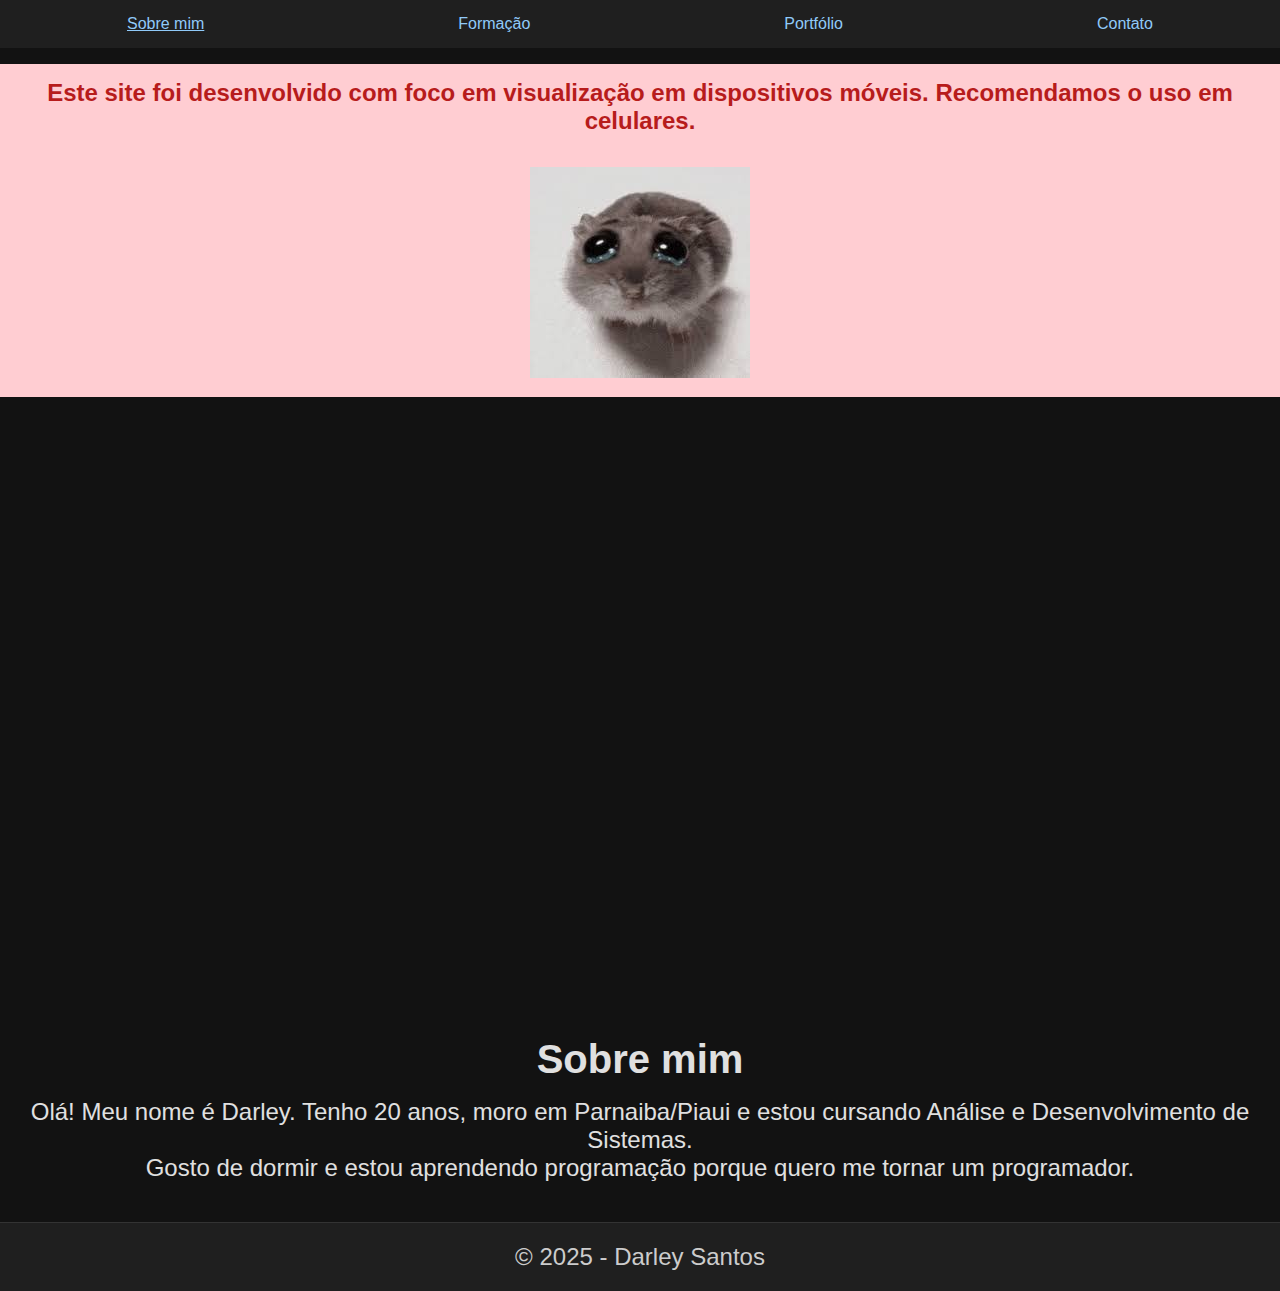
<file: index.html>
<!DOCTYPE html>

<html lang="pt-BR">
<head>
  <meta charset="UTF-8">
  <title>sobre mim - Darley</title>
  <meta name="viewport" content="width=device-width, initial-scale=1.0">
  <link rel="stylesheet" href="css/style.css">
</head>
<body>
  <header> <!-- criação do cabeçalho -->
    <nav>
      <ul>
        <li><a href="index.html" class="selecionado">Sobre mim</a></li>
        <li><a href="formacao.html">Formação</a></li>
        <li><a href="portfolio.html">Portfólio</a></li>
        <li><a href="contato.html">Contato</a></li>
      </ul>
    </nav>
  </header>
  
  <main> <!-- conteudo principal -->
    <div class="aviso-pc"> <!-- criação de aviso para pcs -->
      <p>Este site foi desenvolvido com foco em visualização em dispositivos móveis. Recomendamos o uso em celulares.</p>
      <img src="img/hamesti.jpeg" alt="hamesti">     
    </div>
    
    <div class="centralizar">
      <h1>Sobre mim</h1>
      <p>Olá! Meu nome é Darley. Tenho 20 anos, moro em Parnaiba/Piaui e estou cursando Análise e Desenvolvimento de Sistemas.</p>
      <p>Gosto de dormir e estou aprendendo programação porque quero me tornar um programador.</p>
    </div>
  </main>
    <footer>
      <p>&copy; 2025 - Darley Santos</p>
    </footer>
  
</body>
</html>
</file>
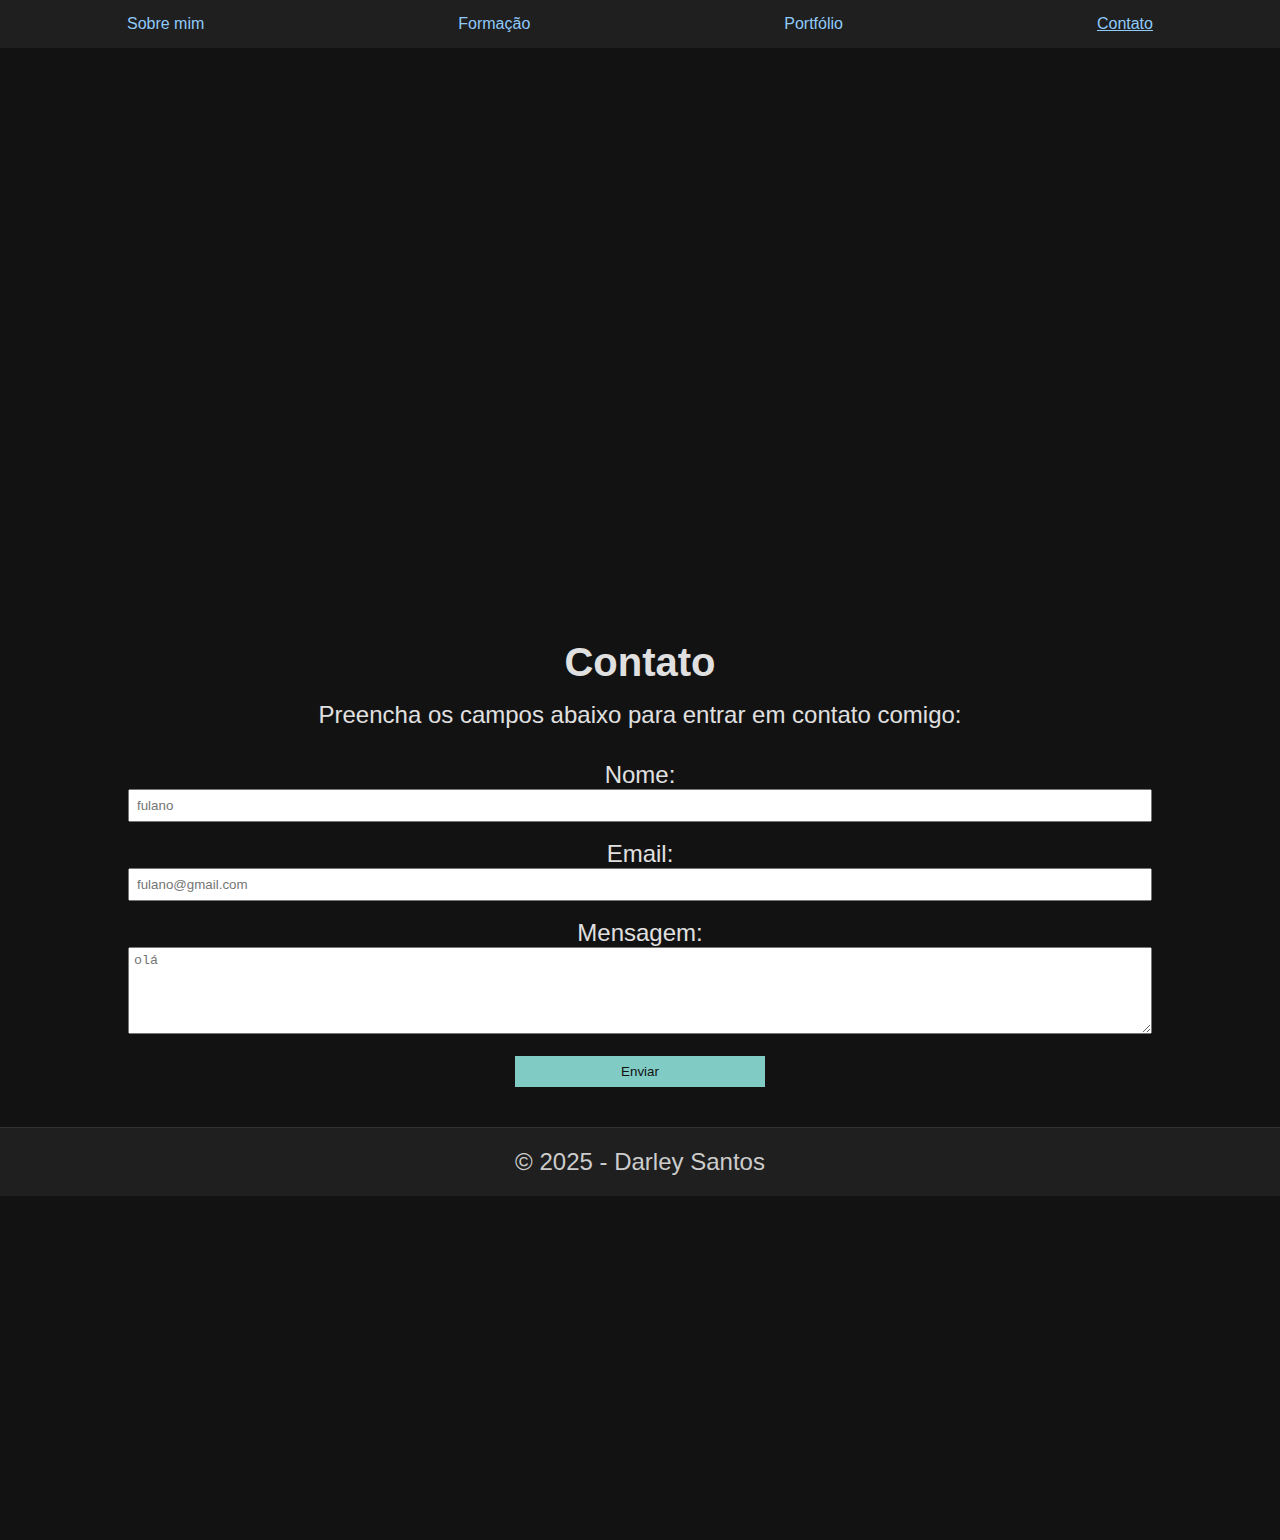
<file: contato.html>
<!DOCTYPE html>
<html lang="pt-BR">
<head>
  <meta charset="UTF-8">
  <title>Contato - Darley</title>
  <link rel="stylesheet" href="css/style.css">
</head>
<body>
<!-- criação do cabeçalho -->
  <header>
    <nav>
      <ul>
        <li><a href="index.html">Sobre mim</a></li>
        <li><a href="formacao.html">Formação</a></li>
        <li><a href="portfolio.html">Portfólio</a></li>
        <li><a href="contato.html" class="selecionado">Contato</a></li>
      </ul>
    </nav>
  </header>

  <!-- Conteudo principal -->
  <main class="centralizar">
    <h1>Contato</h1>
    <p>Preencha os campos abaixo para entrar em contato comigo:</p>

    <!-- Formulário -->
    <form class="form-contato">
      <label for="nome">Nome:</label><br>
      <input type="text" id="nome" name="nome" required placeholder="fulano"><br><br>

      <label for="email">Email:</label><br>
      <input type="email" id="email" name="email" required placeholder="fulano@gmail.com"><br><br>

      <label for="mensagem">Mensagem:</label><br>
      <textarea id="mensagem" name="mensagem" rows="5" required placeholder="olá"></textarea><br><br>

      <button type="submit">Enviar</button>
    </form>
  </main>
  
  <footer> <!-- aqui indico o fim da pagina -->
    <p>&copy; 2025 - Darley Santos</p>
  </footer>

</body>
</html>
</file>
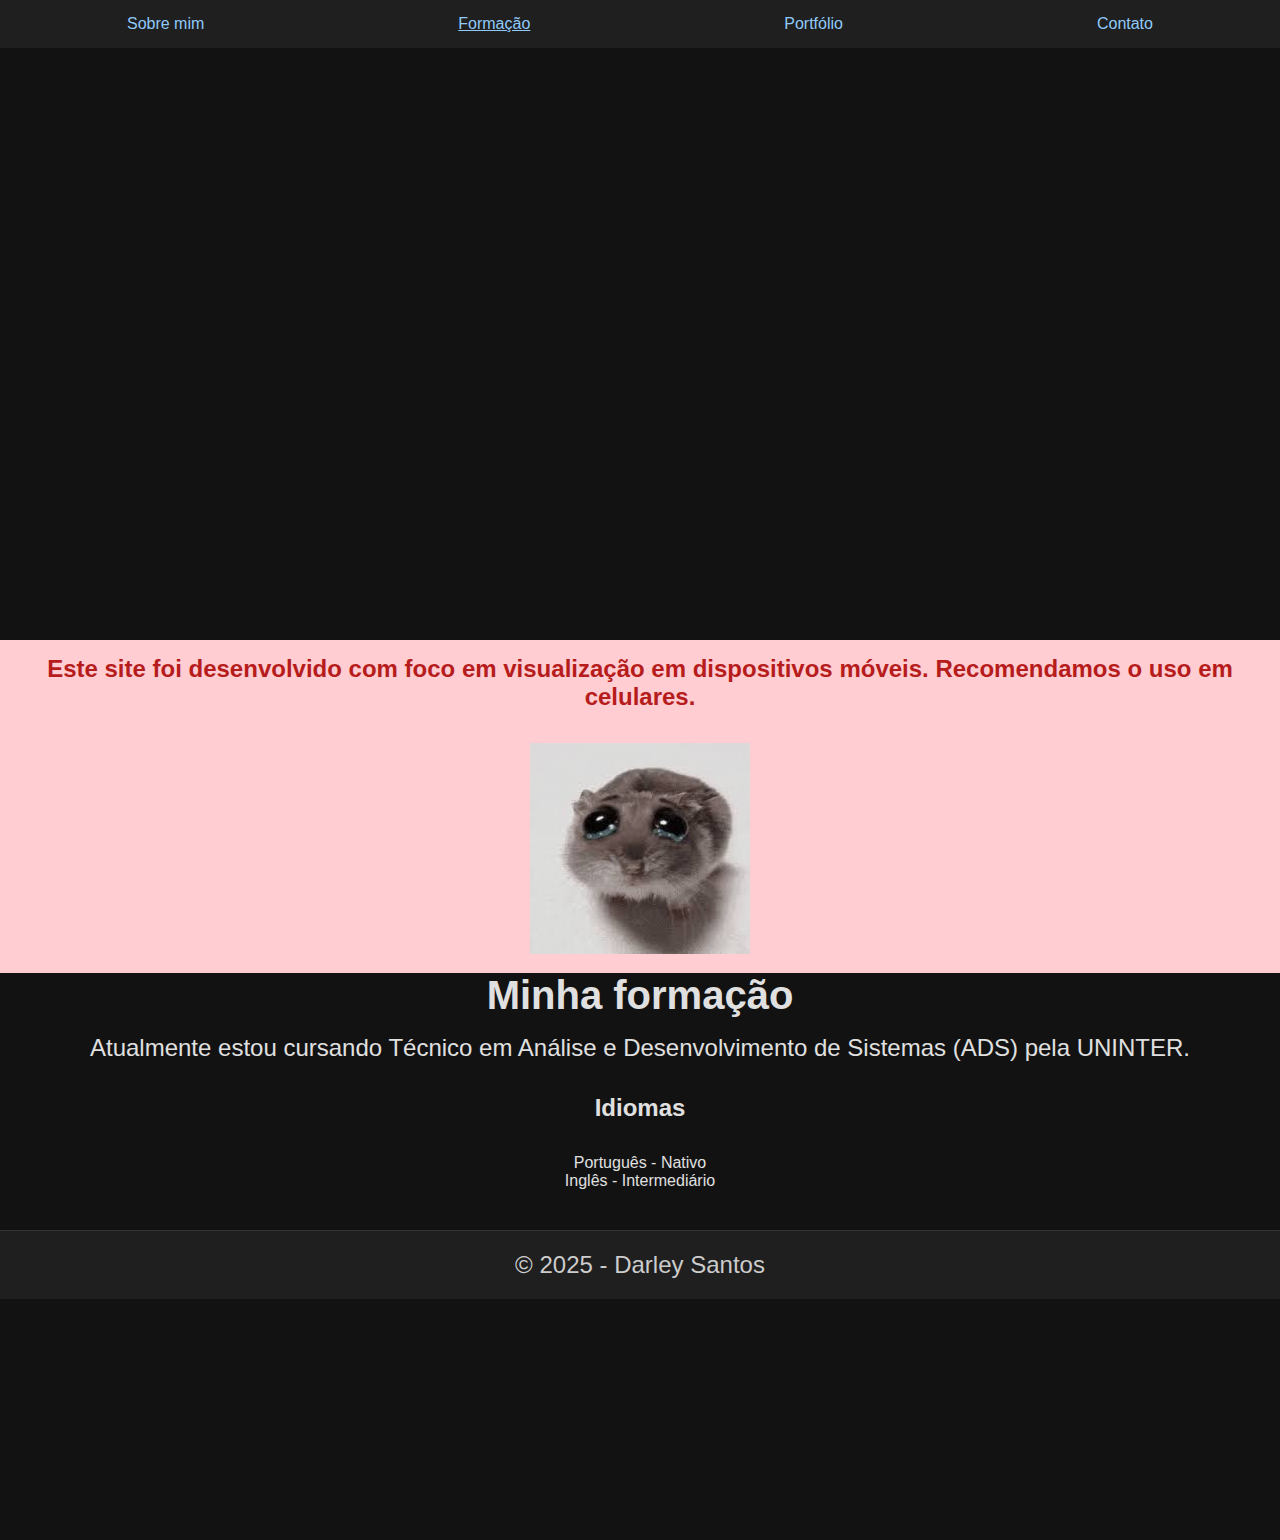
<file: formacao.html>
<!DOCTYPE html>

<html lang="pt-BR">
<head>
  <meta charset="UTF-8">
  <meta name="viewport" content="width=device-width, initial-scale=1.0">
  <title>Formação - Darley</title>
  <link rel="stylesheet" href="css/style.css">
</head>
<body>
  
  <header> <!-- criação do cabeçalho -->
    <nav>
      <ul>
        <li><a href="index.html">Sobre mim</a></li>
        <li><a href="formacao.html" class="selecionado">Formação</a></li>
        <li><a href="portfolio.html">Portfólio</a></li>
        <li><a href="contato.html">Contato</a></li>
      </ul>
    </nav>
  </header>
    <!-- Conteudo principal -->
  <main class="centralizar">
    <div class="aviso-pc"> <!-- criação de aviso para pcs -->
      <p>Este site foi desenvolvido com foco em visualização em dispositivos móveis. Recomendamos o uso em celulares.</p>
      <img src="img/hamesti.jpeg" alt="hamesti">     
    </div>
  <h1>Minha formação</h1>
  <p>Atualmente estou cursando Técnico em Análise e Desenvolvimento de Sistemas (ADS) pela UNINTER.</p>

  <h2>Idiomas</h2>
  <ul class="lista-idioma">
    <li>Português - Nativo</li>
    <li>Inglês - Intermediário</li>
  </ul>
</main>
  
  <footer> <!-- aqui indico o fim da pagina -->
    <p>&copy; 2025 - Darley Santos</p>
  </footer>

</body>
</html>
</file>
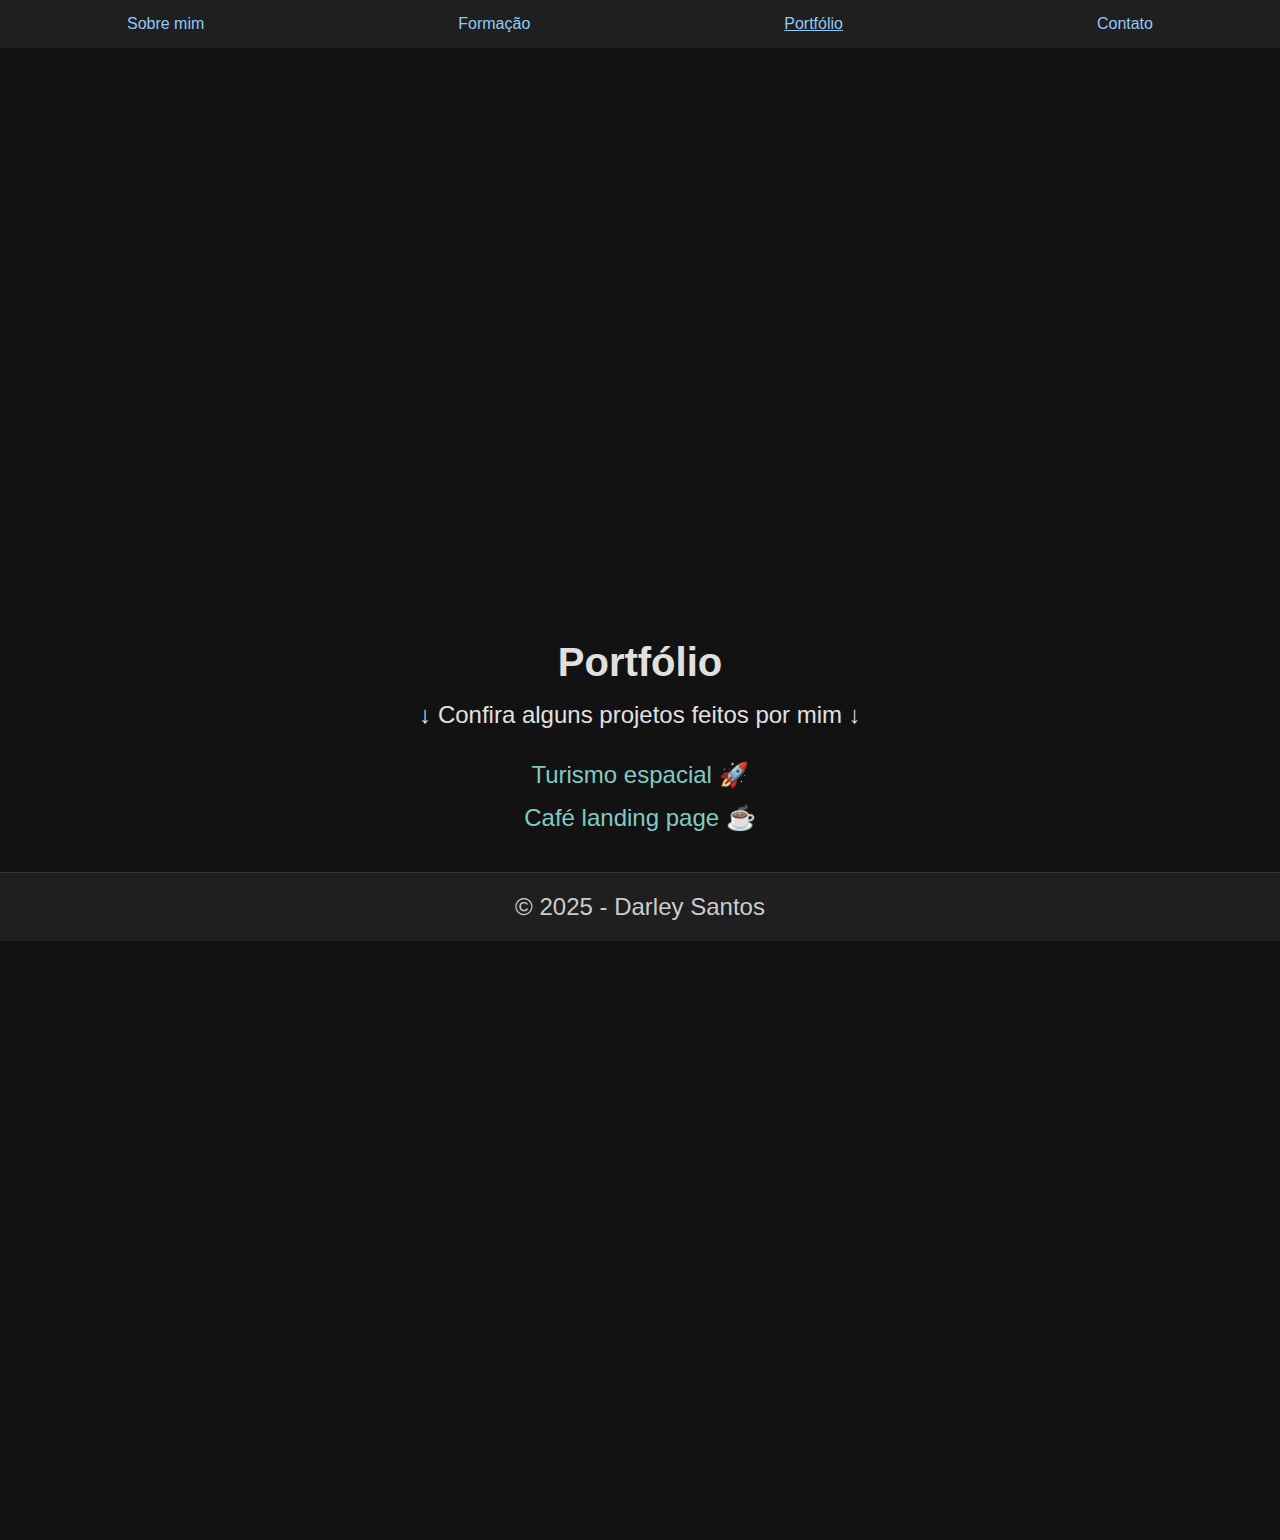
<file: portfolio.html>
<!DOCTYPE html>
<html lang="pt-BR">
<head>
  <meta charset="UTF-8">
  <meta name="viewport" content="width=device-width, initial-scale=1.0">
  <title>Portfólio - Darley</title>
  <link rel="stylesheet" href="css/style.css">
</head>
<body>

  <header>
    <nav>
      <ul>
        <li><a href="index.html">Sobre mim</a></li>
        <li><a href="formacao.html">Formação</a></li>
        <li><a href="portfolio.html" class="selecionado">Portfólio</a></li>
        <li><a href="contato.html">Contato</a></li>
      </ul>
    </nav>
  </header>
    <!-- Conteudo principal -->
  <main class="centralizar">
    <h1>Portfólio</h1>
    <p>&#8595;
 Confira alguns projetos feitos por mim &#8595;
</p>
    
    <ul class="lista-sites">
      <li><a href="https://darley-santos.github.io/space-tourism-website/">Turismo espacial &#128640;
</a></li>
      <li><a href="https://darley-santos.github.io/coffee-landing-page-starter-kit/">Café landing page &#9749;
</a></li>
    </ul>
  </main>
  
  <footer> <!-- aqui indico o fim da pagina -->
    <p>&copy; 2025 - Darley Santos</p>
  </footer>
  
</body>
</html>
</file>
<file: css/style.css>
* {
  margin: 0;
  padding: 0;
  box-sizing: border-box;
}

body {
  height: 100dvh;
  width: 100%;
  background-color: #121212;
  color: #E0E0E0;
  font-family: Arial, sans-serif;
}
/* estilização do cabeçalho */
nav {
  position: fixed;
  top: 0;
  left: 0;
  z-index: 5;
  width: 100%;
}
nav ul {
  background-color: #1F1F1F;
  list-style: none;
  display: flex;
  justify-content: space-around;
}

nav ul li a {
  display: block;
  text-align: center;
  padding: 15px;
  color: #90CAF9;
  text-decoration: none;
} 

.selecionado { /* mostra qual link está selecionado no momento */
  text-decoration: underline;
}
/* fim da estilização do cabeçalho */

.centralizar {
  margin-top: 50%;
  text-align: center;
}

h1 {
  margin-bottom: 1rem;
  font-size: 2.5rem;
}
h2 {
  margin: 2rem 0;
  font-size: 2.rem;
}

p, label {
  font-size: 1.5rem;
}

.lista-idioma {
  text-align: center;
}

.lista-sites {
  margin-top: 2rem;
}

.lista-sites a {
  display: block;
  color: #80CBC4;            
  text-decoration: none;
  font-size: 1.5rem;
  margin-top: 15px;
}

.form-contato {
  margin-top: 2rem;
}

.form-contato input {
  width: clamp(200px, 80%, 95%);
  padding: 7px;
}

#mensagem {
  width: clamp(200px, 80%, 95%);
  padding: 5px;
}

/* estilo do botao do formulário */
.form-contato button {
  width: clamp(100px, 80%, 250px);
  padding: 8px;
  background-color: #80CBC4;
  color: #121212;
  border: none;
}

/* aviso escondido por padrao */
.aviso-pc {
  display: none;
  background-color: #FFCDD2;
  color: #B71C1C;
  text-align: center;
  padding: 15px;
  font-weight: bold;
  margin-top: 4rem;
}

.aviso-pc img {
  max-width: 90%;
  margin-top: 2rem;
}

/* Estilo do rodape */
footer {
  background-color: #1F1F1F;    
  color: #CCCCCC;               
  text-align: center;           
  padding: 20px 10px;           
  margin-top: 40px;            
  font-size: 14px;           
  border-top: 1px solid #333;  
}


/* mostra o aviso em telas maiores que 760px */
@media screen and (min-width: 760px) {
  .aviso-pc {
    display: block;
  }
}
</file>
